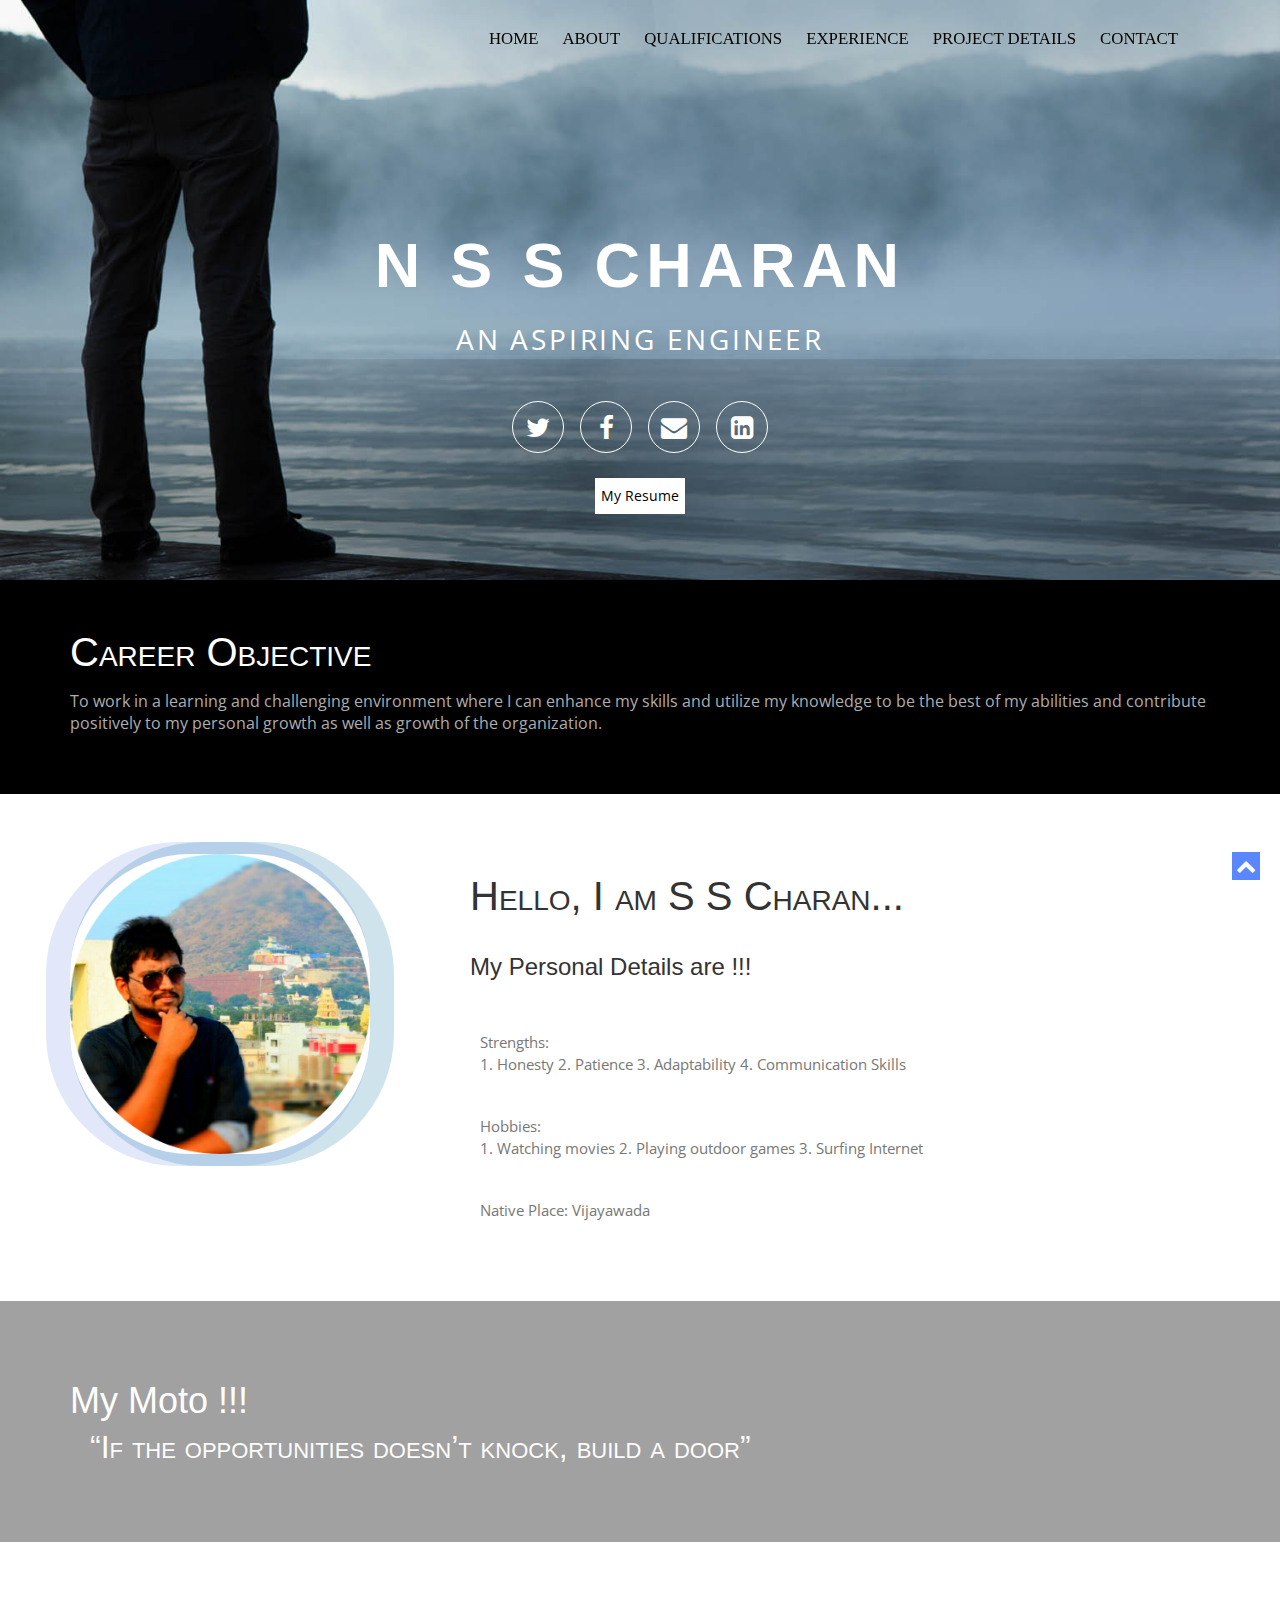
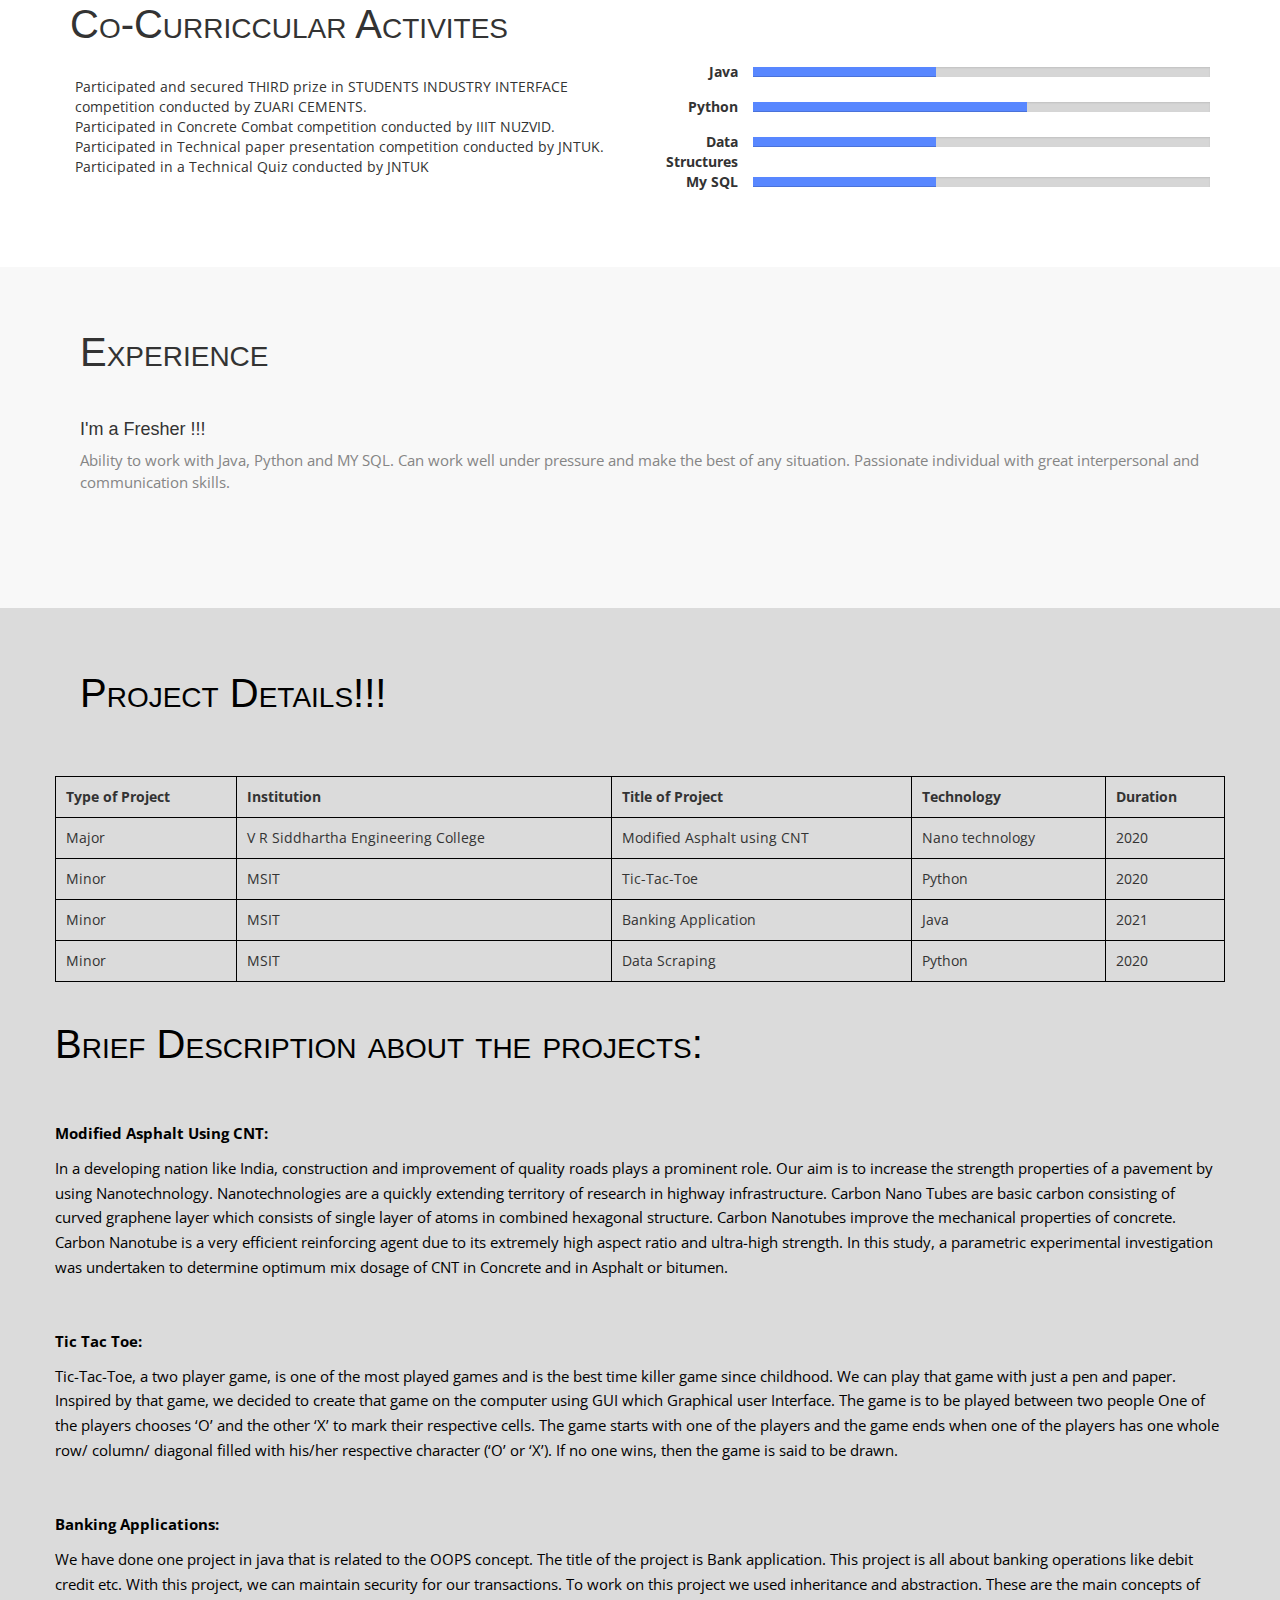
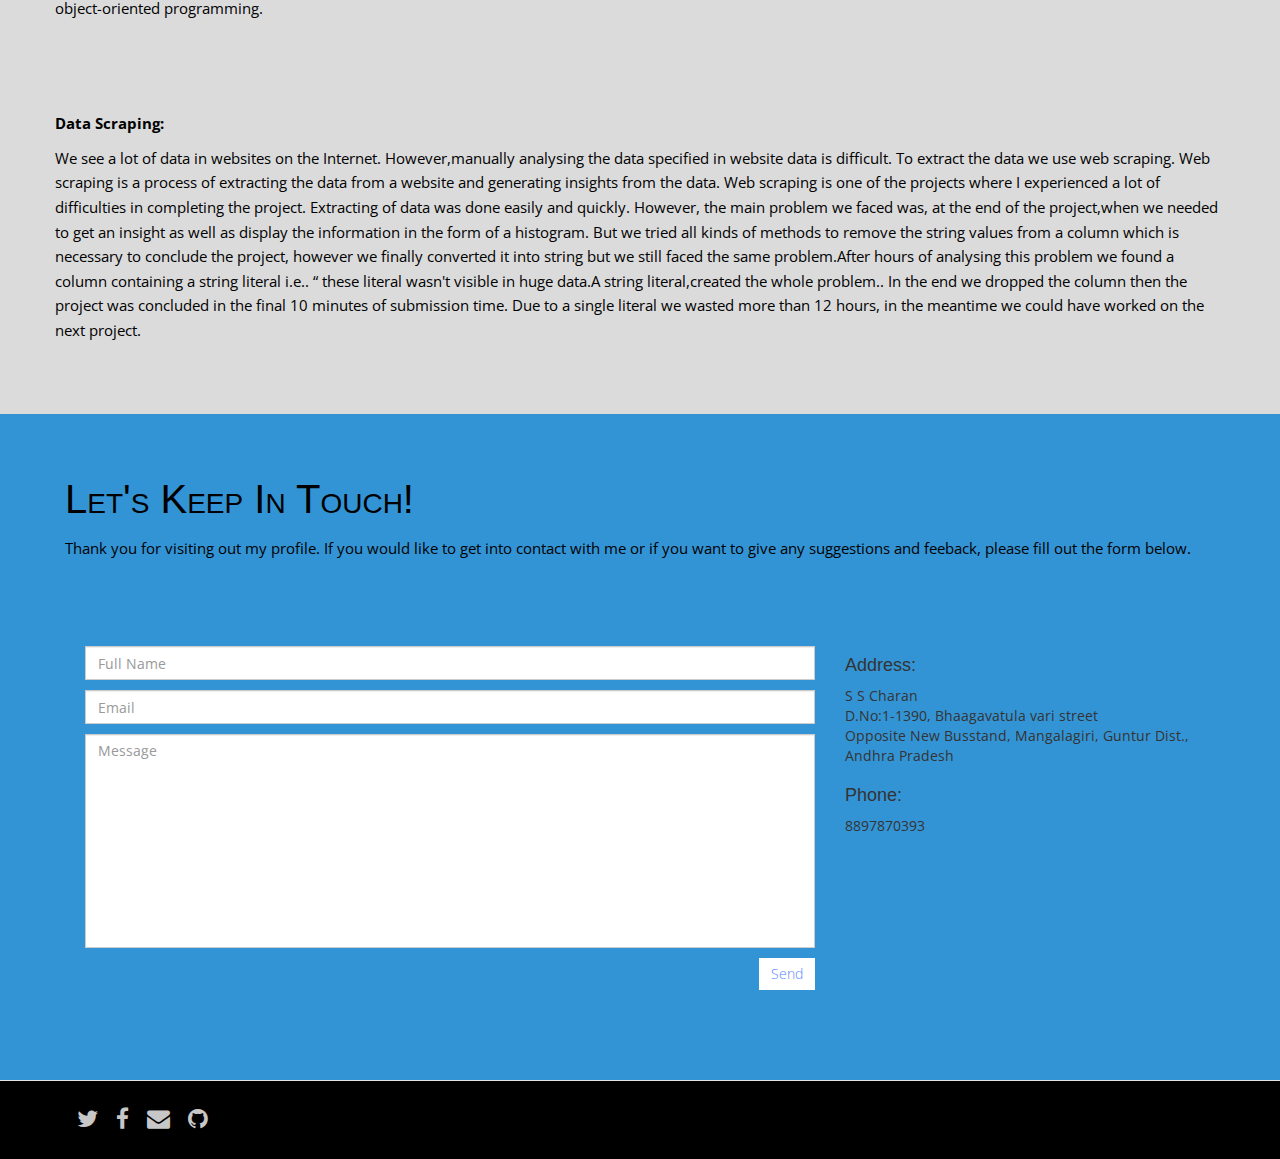
<file: Resume/index.html>
<!doctype html>

<html lang="en-gb" class="no-js">

<head>
<meta charset="utf-8">
<meta name="viewport" content="width=device-width, initial-scale=1, maximum-scale=1">

<title>Personal PortFolio </title>
<meta name="description" content="">
<meta name="author" content="WebThemez">
<link rel="stylesheet" href="css/bootstrap.min.css" />
<link rel="stylesheet" type="text/css" href="css/isotope.css" media="screen" />
<link rel="stylesheet" href="js/fancybox/jquery.fancybox.css" type="text/css" media="screen" />
<link rel="stylesheet" type="text/css" href="css/da-slider.css" />
<link rel="stylesheet" href="css/styles.css" />
<!-- Font Awesome -->
<link href="css/font-awesome.min.css" rel="stylesheet">
</head>

<body>
<header class="header">
  <div class="container">
    <nav class="navbar navbar-inverse" role="navigation">
      <div class="navbar-header">
        <button type="button" id="nav-toggle" class="navbar-toggle" data-toggle="collapse" data-target="#main-nav"> <span class="sr-only">Toggle navigation</span> <span class="icon-bar"></span> <span class="icon-bar"></span> <span class="icon-bar"></span> </button>
        </div>
      <!--/.navbar-header-->
      <div id="main-nav" class="collapse navbar-collapse">
        <ul class="nav navbar-nav" id="mainNav">
          <li><a href="#home" class="scroll-link">Home</a></li>
          <li><a href="#aboutUs" class="scroll-link">About </a></li>
          <li><a href="#skills" class="scroll-link">Qualifications</a></li>
          <li><a href="#experience" class="scroll-link">Experience</a></li>
          <li><a href="#portfolio" class="scroll-link">Project Details</a></li>
          <li><a href="#contactUs" class="scroll-link">Contact</a></li>
        </ul>
      </div>
      <!--/.navbar-collapse--> 
    </nav>
    <!--/.navbar--> 
  </div>
  <!--/.container--> 
</header>
<!--/.header-->
<div id="#top"></div>
<section id="home">
  <div class="banner-container"> <img src="images/banner-bg.jpg" alt="banner" />
    <div class="container banner-content"> 
            <div class="row">
                <header class="centered">
                    <h1> N S S Charan</h1>
                    <p>An Aspiring Engineer</p>
                </header>
                <div class="social-icons">
                        <a href="https://twitter.com/Saisricharan99?s=08"><i class="fa fa-twitter"></i></a>
                        <a href="https://www.facebook.com/home.php"><i class="fa fa-facebook"></i></a>
						 
                        <a href="https://mail.google.com/mail/u/0/#inbox"><i class="fa fa-envelope"></i></a>
                        <a href="https://www.linkedin.com/in/n-s-s-charan-chinthapalli-88260814a/"><i class="fa fa-linkedin-square"></i></a>
                       
                    
                </div>
                <a href="Charan Resume.pdfx" class="hireMe">My Resume</a>
            </div> 
  </div>
</section>
<section id="introText">
  <div class="container">
    <div>
      <h1>Career Objective</h1>
      <p>To work in a learning and challenging environment where I can enhance my skills and utilize my knowledge to be the best of my abilities and contribute positively to my personal growth as well as growth of the organization.
      </p>
    </div>
  </div>
</section>
<!--About-->
<section id="aboutUs">
  <div class="container">
    <div class="row"> 
      <!-- item -->
      <div class="col-md-4 tileBox"> <img src="images/photo-1.png" > </div>
      <div class="col-md-8 tileBox">
        <div class="txtHead">
          <h2>Hello, I am S S Charan...</h2>
          <h3> My Personal Details are !!!</h3>
        </div>
        
          <p>Strengths:
          <br>1. Honesty
          2. Patience
          3. Adaptability
          4. Communication Skills</br>
          </p>
          <p>Hobbies:
          <br>1. Watching movies
          2. Playing outdoor games
          3. Surfing Internet
          </br>
          </p>
        
          <p>Native Place: Vijayawada </p>
         
         
          
      </div>
      
      <!-- end: --> 
    </div>
  </div>
</section>
<!--Quote-->
<section id="quote" class="bg-parlex">
  <div class="parlex-back">
    <div class="container">
     <div class="row">
	<div class="col-md-12">  
  <h1>My Moto !!!</h1>    
  <h2>“If the opportunities doesn’t knock, build a door” </h2></div>
      </div>
    </div>
    <!--/.container--> 
  </div>
</section>

<!--Skills-->
<section id="skills" class="secPad white">
  <div class="container">
    
    
    <div class="row">
      <div class="col-sm-6">
        <h2>Co-Curriccular Activites</h2>
        <p class="mrgBtm20"><ul><li>Participated and secured THIRD prize in STUDENTS INDUSTRY INTERFACE competition conducted by ZUARI CEMENTS.</li>
        <li>Participated in Concrete Combat competition conducted by IIIT NUZVID.</li>
        <li>Participated in Technical paper presentation competition conducted by JNTUK.</li>
        <li>Participated in a Technical Quiz conducted by JNTUK</li>
</ul> </p>
        </div>
      <div class="col-sm-6"> <br/>
        <br/>
        <br/>
        <div class="row">
          <div class="col-md-2 skilltitle"><b>Java</b></div>
          <div class="col-md-10">
            <div class="progress">
              <div class="progress-bar" role="progressbar" aria-valuenow="40" aria-valuemin="0" aria-valuemax="100" style="width: 40%;"> <span class="sr-only">40% Complete</span> </div>
            </div>
          </div>
        </div>
        <div class="row">
          <div class="col-md-2 skilltitle"><b>Python</b></div>
          <div class="col-md-10">
            <div class="progress">
              <div class="progress-bar" role="progressbar" aria-valuenow="60" aria-valuemin="0" aria-valuemax="100" style="width: 60%;"> <span class="sr-only">60% Complete</span> </div>
            </div>
          </div>
        </div>
        <div class="row">
          <div class="col-md-2 skilltitle"><b>Data Structures</b></div>
          <div class="col-md-10">
            <div class="progress">
              <div class="progress-bar" role="progressbar" aria-valuenow="40" aria-valuemin="0" aria-valuemax="100" style="width: 40%;"> <span class="sr-only">40% Complete</span> </div>
            </div>
          </div>
        </div>
        <div class="row">
          <div class="col-md-2 skilltitle"><b>My SQL</b></div>
          <div class="col-md-10">
            <div class="progress">
              <div class="progress-bar" role="progressbar" aria-valuenow="40" aria-valuemin="0" aria-valuemax="100" style="width: 40%;"> <span class="sr-only">40% Complete</span> </div>
            </div>
          </div>
        </div>
      </div>
    </div>
  </div>
</section>

<!--Experience-->
<section id="experience" class="secPad">
<div class="container">
<div class="heading"> 
  <!-- Heading -->
  <h2>Experience</h2>
  <br/>
  <h4>I'm a Fresher !!!</h4>
  <p>Ability to work with Java, Python and MY SQL.
   Can work well under pressure and make the best of any situation.
   Passionate individual with great interpersonal and communication skills.</p>
</div>	 
</div>		
</section>


<section id="portfolio" class="page-section section appear clearfix secPad">
  <div class="container">
    <div class="heading"> 
      <!-- Heading -->
      <h2>Project Details!!!</h2>
       </div>
    
    <div class="row">
     
      <div class="col-md-12">
        <div class="row">
        
            
               
                    <table style="width:100%">
  <tr><table style="width: 100%">
  <tr>
    <th>Type of Project</th>
    <th>Institution</th>
    <th>Title of Project</th>
    <th>Technology</th>
    <th>Duration</th>
  
    <tr>
      <td>Major </td>
      <td>V R Siddhartha Engineering College</td>
      <td>Modified Asphalt using CNT</td>
      <td>Nano technology</td>
      <td>2020</td>

      <tr>
        <td>Minor</td>
        <td>MSIT</td>
        <td>Tic-Tac-Toe</td>
        <td>Python</td>
        <td>2020</td>
      </tr>
      <tr>
        <td>Minor</td>
        <td>MSIT</td>
        <td>Banking Application</td>
        <td>Java</td>
        <td>2021</td>
      </tr>
      <tr>
        <td>Minor</td>
        <td>MSIT</td>
        <td>Data Scraping</td>
        <td>Python</td>
        <td>2020</td>
        

      </tr>
      </th>
                         
  </table>
  <br></br>
  <h2>Brief Description about the projects:</h2>
  
  <br></br>
  <p><b>Modified Asphalt Using CNT:</b></p>
  <p>In a developing nation like India, construction and improvement of quality roads plays a  prominent role.
   Our aim is to increase the strength properties of a pavement by using  Nanotechnology. 
   Nanotechnologies are a quickly extending territory of research in highway infrastructure.
    Carbon Nano Tubes are basic carbon consisting of curved graphene  layer which consists of single layer of atoms in combined hexagonal structure. 
    Carbon  Nanotubes improve the mechanical properties of concrete. 
  Carbon Nanotube is a very  efficient reinforcing agent due to its extremely high aspect ratio and ultra-high strength. 
  In  this study, a parametric experimental investigation was undertaken to determine optimum  mix dosage of CNT in Concrete and in Asphalt or bitumen.</p>
<br></br>
<p><b>Tic Tac Toe:</b></p>
<p>Tic-Tac-Toe, a two player game, is one of the most played games and is the best time killer game since childhood. 
We can play that game with just a pen and paper. 
Inspired by that game, we decided to create that game on the computer using GUI which Graphical user Interface.
 The game is to be played between two people
One of the players chooses ‘O’ and the other ‘X’ to mark their respective cells.
The game starts with one of the players and the game ends when one of the players has one whole row/ column/ diagonal filled with his/her respective character (‘O’ or ‘X’).
If no one wins, then the game is said to be drawn.
</p>

<br></br>
<p><b>Banking Applications:</b></p>
<p>We have done one project in java that is related to the OOPS concept.
 The title of the project is Bank application. 
 This project is all about banking operations like debit credit etc.
  With this project, we can maintain security for our transactions.  
  To work on this project we used inheritance and abstraction. 
These are the main concepts of object-oriented programming.</p>

<br></br>
  <br></br>
   <p><b>Data Scraping:</b></p>
<p>We see a lot of data in websites on the Internet. However,manually analysing the data specified in website data is difficult.
To extract the data we use web scraping. Web scraping is a process of extracting the data from a website and generating insights from the data. 
Web scraping is one of the projects where I experienced a lot of difficulties in completing the project.
Extracting of data was done easily and quickly. However, the main problem we faced was, at the end of the project,when we needed to get an insight as well as display the information in the form of a histogram.
But we tried all kinds of methods to remove the string values from a column which is necessary to conclude the project, however we finally converted it into string but we still faced the same problem.After hours of analysing this problem we found a column containing a string literal i.e.. “ 
 these literal wasn't visible  in huge data.A string literal,created the whole problem.. In the end we dropped the column then the project was concluded in the final 10 minutes of submission time.
Due to a single literal we wasted more than 12 hours, in the meantime we could have worked on the next project.
</p>
                   
                </div>
              </div>
            </article>
           
</section>


<!--Contact -->
<section id="contactUs" class="page-section secPad">
  <div class="container">
    <div class="row">
      <div class="heading"> 
        <!-- Heading -->
        <h2>Let's Keep In Touch!</h2>
        <p>Thank you for visiting out my profile. If you would like to get into contact with me or if you want to give any suggestions and feeback, please fill out the form below.</p>
      </div>
    </div>
    <div class="row mrgn30">  
 						<div class="col-sm-12 col-md-8">
										<!--NOTE: Update your email Id in "contact_me.php" file in order to receive emails from your contact form-->
		<form name="sentMessage" id="contactForm"  novalidate> 
		<div class="control-group">
		<div class="controls">
		<input type="text" class="form-control" 
		placeholder="Full Name" id="name" required
		data-validation-required-message="Please enter your name" />
		<p class="help-block"></p>
		</div>
		</div> 	
		<div class="control-group">
		<div class="controls">
		<input type="email" class="form-control" placeholder="Email" 
		id="email" required
		data-validation-required-message="Please enter your email" />
		</div>
		</div> 	

		<div class="control-group">
		<div class="controls">
		<textarea rows="10" cols="100" class="form-control" 
		placeholder="Message" id="message" required
		data-validation-required-message="Please enter your message" minlength="5" 
		data-validation-minlength-message="Min 5 characters" 
		maxlength="999" style="resize:none"></textarea>
		</div>
		</div> 		 
		<div id="success"> </div> <!-- For success/fail messages -->
		<button type="submit" class="btn btn-primary pull-right">Send</button><br />
		</form></div>  
      <div class="col-sm-4">
        <h4>Address:</h4>
        <address>
        S S Charan<br>
        D.No:1-1390, Bhaagavatula vari street<br>
        Opposite New Busstand, Mangalagiri, Guntur Dist., Andhra Pradesh<br>
        </address>
        <h4>Phone:</h4>
        <address>
        8897870393<br>
        </address>
      </div>
    </div>
  </div>
  <!--/.container--> 
</section>

<!--/.page-section-->
<footer class="copyright">
  <div class="container">
    <div class="row">
      <div class="col-md-6">
        <div class="social pull-left"> <a href="https://twitter.com/Saisricharan99?s=08"><i class="fa fa-twitter"></i></a> <a href="https://www.facebook.com/saicharanrockstar/"><i class="fa fa-facebook"></i></a> <a href="https://mail.google.com/mail/u/0/#inbox"><i class="fa fa-envelope"></i></a>    <a href="https://github.com/SSCharan-99"><i class="fa fa-github"></i></a> </div>
      </div>
 </div>
    <!-- / .row --> 
  </div>
</footer>
<a href="#top" class="topHome"><i class="fa fa-chevron-up fa-2x"></i></a> 

<!--[if lte IE 8]><script src="//ajax.googleapis.com/ajax/libs/jquery/1.11.0/jquery.min.js"></script><![endif]--> 
<script src="js/modernizr-latest.js"></script> 
<script src="js/jquery-1.8.2.min.js" type="text/javascript"></script> 
<script src="js/bootstrap.min.js" type="text/javascript"></script> 
<script src="js/jquery.isotope.min.js" type="text/javascript"></script> 
<script src="js/fancybox/jquery.fancybox.pack.js" type="text/javascript"></script> 
<script src="js/jquery.nav.js" type="text/javascript"></script> 
<script src="js/jquery.cslider.js" type="text/javascript"></script> 
<script src="js/jquery.diagram.js"></script> 
 <script src="contact/jqBootstrapValidation.js"></script>
 <script src="contact/contact_me.js"></script>
<script src="js/custom.js" type="text/javascript"></script> 
<script src="js/owl-carousel/owl.carousel.js"></script>
</body>
</html>
</file>
<file: Resume/css/isotope.css>
/* Start: Recommended Isotope styles */

/**** Isotope Filtering ****/

.isotope-item {
  z-index: 2;
}

.isotope-hidden.isotope-item {
  pointer-events: none;
  z-index: 1;
}

/**** Isotope CSS3 transitions ****/

.isotope,
.isotope .isotope-item {
  -webkit-transition-duration: 0.8s;
     -moz-transition-duration: 0.8s;
      -ms-transition-duration: 0.8s;
       -o-transition-duration: 0.8s;
          transition-duration: 0.8s;
}

.isotope {
  -webkit-transition-property: height, width;
     -moz-transition-property: height, width;
      -ms-transition-property: height, width;
       -o-transition-property: height, width;
          transition-property: height, width;
}

.isotope .isotope-item {
  -webkit-transition-property: -webkit-transform, opacity;
     -moz-transition-property:    -moz-transform, opacity;
      -ms-transition-property:     -ms-transform, opacity;
       -o-transition-property:         top, left, opacity;
          transition-property:         transform, opacity;
}

/**** disabling Isotope CSS3 transitions ****/

.isotope.no-transition,
.isotope.no-transition .isotope-item,
.isotope .isotope-item.no-transition {
  -webkit-transition-duration: 0s;
     -moz-transition-duration: 0s;
      -ms-transition-duration: 0s;
       -o-transition-duration: 0s;
          transition-duration: 0s;
}

/* End: Recommended Isotope styles */



/* disable CSS transitions for containers with infinite scrolling*/
.isotope.infinite-scrolling {
  -webkit-transition: none;
     -moz-transition: none;
      -ms-transition: none;
       -o-transition: none;
          transition: none;
}



/**** Isotope styles ****/

/* required for containers to inherit vertical size from window */
/*html,
body {
  height: 100%;
}*/

#container {
  border: 1px solid #666;
  padding: 5px;
  margin-bottom: 20px;
}

.element {
  width: 110px;
  height: 110px;
  margin: 5px;
  float: left;
  overflow: hidden;
  position: relative;
  background: #888;
  color: #222;
  -webkit-border-top-right-radius: 1.2em;
      -moz-border-radius-topright: 1.2em;
          border-top-right-radius: 1.2em;
}

.element.alkali          { background: #F00; background: hsl(   0, 100%, 50%); }
.element.alkaline-earth  { background: #F80; background: hsl(  36, 100%, 50%); }
.element.lanthanoid      { background: #FF0; background: hsl(  72, 100%, 50%); }
.element.actinoid        { background: #0F0; background: hsl( 108, 100%, 50%); }
.element.transition      { background: #0F8; background: hsl( 144, 100%, 50%); }
.element.post-transition { background: #0FF; background: hsl( 180, 100%, 50%); }
.element.metalloid       { background: #08F; background: hsl( 216, 100%, 50%); }
.element.other.nonmetal  { background: #00F; background: hsl( 252, 100%, 50%); }
.element.halogen         { background: #F0F; background: hsl( 288, 100%, 50%); }
.element.noble-gas       { background: #F08; background: hsl( 324, 100%, 50%); }


.element * {
  position: absolute;
  margin: 0;
}

.element .symbol {
  left: 0.2em;
  top: 0.4em;
  font-size: 3.8em;
  line-height: 1.0em;
  color: #FFF;
}
.element.large .symbol {
  font-size: 4.5em;
}

.element.fake .symbol {
  color: #000;
}

.element .name {
  left: 0.5em;
  bottom: 1.6em;
  font-size: 1.05em;
}

.element .weight {
  font-size: 0.9em;
  left: 0.5em;
  bottom: 0.5em;
}

.element .number {
  font-size: 1.25em;
  font-weight: bold;
  color: hsla(0,0%,0%,.5);
  right: 0.5em;
  top: 0.5em;
}

.variable-sizes .element.width2 { width: 230px; }

.variable-sizes .element.height2 { height: 230px; }

.variable-sizes .element.width2.height2 {
  font-size: 2.0em;
}

.element.large,
.variable-sizes .element.large,
.variable-sizes .element.large.width2.height2 {
  font-size: 3.0em;
  width: 350px;
  height: 350px;
  z-index: 100;
}

.clickable .element:hover {
  cursor: pointer;
}

.clickable .element:hover h3 {
  text-shadow:
    0 0 10px white,
    0 0 10px white
  ;
}

.clickable .element:hover h2 {
  color: white;
}
</file>
<file: Resume/css/da-slider.css>
.da-slider{
	width: 100%;
	min-width: 520px;
	height: 500px;
	position: relative;
	margin: 4% auto;
	overflow: hidden;
	/*background: transparent url(../images/waves.gif) repeat 0% 0%;
	border-top: 8px solid #efc34a;
	border-bottom: 8px solid #efc34a;
	box-shadow: 0px 1px 1px rgba(0,0,0,0.2), 0px -2px 1px #fff;*/ 
	-webkit-transition: background-position 1s ease-out 0.3s;
	-moz-transition: background-position 1s ease-out 0.3s;
	-o-transition: background-position 1s ease-out 0.3s;
	-ms-transition: background-position 1s ease-out 0.3s;
	transition: background-position 1s ease-out 0.3s;
}
.da-slide{
	position: absolute;
	width: 100%;
	height: 100%;
	top: 0px;
	left: 0px; 
	text-align: left;
}
.da-slide-current{
	z-index: 1000;
}
.da-slider-fb .da-slide{
	left: 100%;
}
.da-slider-fb  .da-slide.da-slide-current{
	left: 0px;
}
.da-slide h2,
.da-slide p,
.da-slide .da-link,
.da-slide .da-img{
	position: absolute;
	opacity: 0;
	left: 110%;
}
.da-slider-fb .da-slide h2,
.da-slider-fb .da-slide p,
.da-slider-fb .da-slide .da-link{
	left: 10%;
	opacity: 1;
}
.da-slider-fb .da-slide .da-img{
	left: 60%;
	opacity: 1;
}
.da-slide h2{
	color: #fff;
	font-size: 66px;
	width: 50%;
	top: 60px;
	white-space: nowrap;
	z-index: 10;
	text-shadow: 1px 1px 1px rgba(0,0,0,0.1); 
	font-weight: 700;
}
.da-slide p{
	width: 45%;
	top: 155px;
	color: #916c05;
	font-size: 18px;
	line-height: 26px;
	height: 80px;
	overflow: hidden;
	font-style: italic;
	font-weight: 400;
	font-style: italic;
}
.da-slide .da-img{
	text-align: center;
	width: 30%;
	top: 70px;
	height: 256px;
	line-height: 320px;
	left: 110%; /*60%*/
}
.da-slide .da-link{
	top: 270px; /*depends on p height*/
	color: #fff;
	text-shadow: 1px 1px 1px rgba(0,0,0,0.2);
	border: 3px solid rgba(255,255,255,0.8);
	padding: 2px 20px 0px;
	font-size: 16px;
	line-height: 30px;
	width: auto;
	text-align: center;
	background: rgba(255,255,255,0.2);
}
.da-slide .da-link:hover{
	background: rgba(255,255,255,0.3);
}
.da-dots{
	width: 100%;
	position: absolute;
	text-align: center;
	left: 0px;
	bottom: 20px;
	z-index: 2000;
	-moz-user-select: none;
	-webkit-user-select: none;
}
.da-dots span{
	display: inline-block;
	position: relative;
	width: 12px;
	height: 12px;
	border-radius: 50%;
	background: #fb6c00;
	margin: 3px;
	cursor: pointer;
	box-shadow: 
		1px 1px 1px rgba(0,0,0,0.1) inset, 
		1px 1px 1px rgba(255,255,255,0.1);
}
.da-dots span.da-dots-current:after{
	content: '';
	width: 8px;
	height: 8px;
	position: absolute;
	top: 2px;
	left: 2px;
	border-radius: 50%;
	background: rgb(255,255,255);
	background: -moz-linear-gradient(top, rgba(255,255,255,1) 0%, rgba(246,246,246,1) 47%, rgba(237,237,237,1) 100%);
	background: -webkit-gradient(linear, left top, left bottom, color-stop(0%,rgba(255,255,255,1)), color-stop(47%,rgba(246,246,246,1)), color-stop(100%,rgba(237,237,237,1)));
	background: -webkit-linear-gradient(top, rgba(255,255,255,1) 0%,rgba(246,246,246,1) 47%,rgba(237,237,237,1) 100%);
	background: -o-linear-gradient(top, rgba(255,255,255,1) 0%,rgba(246,246,246,1) 47%,rgba(237,237,237,1) 100%);
	background: -ms-linear-gradient(top, rgba(255,255,255,1) 0%,rgba(246,246,246,1) 47%,rgba(237,237,237,1) 100%);
	background: linear-gradient(top, rgba(255,255,255,1) 0%,rgba(246,246,246,1) 47%,rgba(237,237,237,1) 100%);
	filter: progid:DXImageTransform.Microsoft.gradient( startColorstr='#ffffff', endColorstr='#ededed',GradientType=0 );
}
.da-arrows{
	-moz-user-select: none;
	-webkit-user-select: none;
}
.da-arrows span{
	position: absolute;
	top: 50%;
	height: 30px;
	width: 30px;
	border-radius: 50%;
	background:rgba(255, 255, 255, 0.29);    
	cursor: pointer;
	z-index: 2000;
	opacity: 0;
	box-shadow: 
		1px 1px 1px rgba(0,0,0,0.1) inset, 
		1px 1px 1px rgba(255,255,255,0.1);
	-webkit-transition: opacity 0.4s ease-in-out-out 0.2s;
	-moz-transition: opacity 0.4s ease-in-out-out 0.2s;
	-o-transition: opacity 0.4s ease-in-out-out 0.2s;
	-ms-transition: opacity 0.4s ease-in-out-out 0.2s;
	transition: opacity 0.4s ease-in-out-out 0.2s;
}
.da-slider:hover .da-arrows span{
	opacity: 1;
}
.da-arrows span:after{
	content: '';
	position: absolute;
	width: 20px;
	height: 20px;
	top: 5px;
	left: 5px;
	background: transparent url(../images/arrows.png) no-repeat top left;
	border-radius: 50%;
	box-shadow: 1px 1px 2px rgba(0,0,0,0.1);
}
.da-arrows span:hover:after{
	box-shadow: 1px 1px 4px rgba(0,0,0,0.3);
}
.da-arrows span:active:after{
	box-shadow: 1px 1px 1px rgba(255,255,255,0.1);
}
.da-arrows span.da-arrows-next:after{
	background-position: top right;
}
.da-arrows span.da-arrows-prev{
	left: 15px;
}
.da-arrows span.da-arrows-next{
	right: 15px;
}

.da-slide-current h2,
.da-slide-current p,
.da-slide-current .da-link{
	left: 10%;
	opacity: 1;
}
.da-slide-current .da-img{
	left: 60%;
	opacity: 1;
}
/* Animation classes and animations */

/* Slide in from the right*/
.da-slide-fromright h2{
	-webkit-animation: fromRightAnim1 0.6s ease-in-out 0.8s both;
	-moz-animation: fromRightAnim1 0.6s ease-in-out 0.8s both;
	-o-animation: fromRightAnim1 0.6s ease-in-out 0.8s both;
	-ms-animation: fromRightAnim1 0.6s ease-in-out 0.8s both;
	animation: fromRightAnim1 0.6s ease-in-out 0.8s both;
}
.da-slide-fromright p{
	-webkit-animation: fromRightAnim2 0.6s ease-in-out 0.8s both;
	-moz-animation: fromRightAnim2 0.6s ease-in-out 0.8s both;
	-o-animation: fromRightAnim2 0.6s ease-in-out 0.8s both;
	-ms-animation: fromRightAnim2 0.6s ease-in-out 0.8s both;
	animation: fromRightAnim2 0.6s ease-in-out 0.8s both;
}
.da-slide-fromright .da-link{
	-webkit-animation: fromRightAnim3 0.4s ease-in-out 1.2s both;
	-moz-animation: fromRightAnim3 0.4s ease-in-out 1.2s both;
	-o-animation: fromRightAnim3 0.4s ease-in-out 1.2s both;
	-ms-animation: fromRightAnim3 0.4s ease-in-out 1.2s both;
	animation: fromRightAnim3 0.4s ease-in-out 1.2s both;
}
.da-slide-fromright .da-img{
	-webkit-animation: fromRightAnim4 0.6s ease-in-out 0.8s both;
	-moz-animation: fromRightAnim4 0.6s ease-in-out 0.8s both;
	-o-animation: fromRightAnim4 0.6s ease-in-out 0.8s both;
	-ms-animation: fromRightAnim4 0.6s ease-in-out 0.8s both;
	animation: fromRightAnim4 0.6s ease-in-out 0.8s both;
}
@-webkit-keyframes fromRightAnim1{
	0%{ left: 110%; opacity: 0; }
	100%{ left: 10%; opacity: 1; }
}
@-webkit-keyframes fromRightAnim2{
	0%{ left: 110%; opacity: 0; }
	100%{ left: 10%; opacity: 1; }
}
@-webkit-keyframes fromRightAnim3{
	0%{ left: 110%; opacity: 0; }
	1%{ left: 10%; opacity: 0; }
	100%{ left: 10%; opacity: 1; }
}
@-webkit-keyframes fromRightAnim4{
	0%{ left: 110%; opacity: 0; }
	100%{ left: 60%; opacity: 1; }
}

@-moz-keyframes fromRightAnim1{
	0%{ left: 110%; opacity: 0; }
	100%{ left: 10%; opacity: 1; }
}
@-moz-keyframes fromRightAnim2{
	0%{ left: 110%; opacity: 0; }
	100%{ left: 10%; opacity: 1; }
}
@-moz-keyframes fromRightAnim3{
	0%{ left: 110%; opacity: 0; }
	1%{ left: 10%; opacity: 0; }
	100%{ left: 10%; opacity: 1; }
}
@-moz-keyframes fromRightAnim4{
	0%{ left: 110%; opacity: 0; }
	100%{ left: 60%; opacity: 1; }
}

@-o-keyframes fromRightAnim1{
	0%{ left: 110%; opacity: 0; }
	100%{ left: 10%; opacity: 1; }
}
@-o-keyframes fromRightAnim2{
	0%{ left: 110%; opacity: 0; }
	100%{ left: 10%; opacity: 1; }
}
@-o-keyframes fromRightAnim3{
	0%{ left: 110%; opacity: 0; }
	1%{ left: 10%; opacity: 0; }
	100%{ left: 10%; opacity: 1; }
}
@-o-keyframes fromRightAnim4{
	0%{ left: 110%; opacity: 0; }
	100%{ left: 60%; opacity: 1; }
}

@-ms-keyframes fromRightAnim1{
	0%{ left: 110%; opacity: 0; }
	100%{ left: 10%; opacity: 1; }
}
@-ms-keyframes fromRightAnim2{
	0%{ left: 110%; opacity: 0; }
	100%{ left: 10%; opacity: 1; }
}
@-ms-keyframes fromRightAnim3{
	0%{ left: 110%; opacity: 0; }
	1%{ left: 10%; opacity: 0; }
	100%{ left: 10%; opacity: 1; }
}
@-ms-keyframes fromRightAnim4{
	0%{ left: 110%; opacity: 0; }
	100%{ left: 60%; opacity: 1; }
}

@keyframes fromRightAnim1{
	0%{ left: 110%; opacity: 0; }
	100%{ left: 10%; opacity: 1; }
}
@keyframes fromRightAnim2{
	0%{ left: 110%; opacity: 0; }
	100%{ left: 10%; opacity: 1; }
}
@keyframes fromRightAnim3{
	0%{ left: 110%; opacity: 0; }
	1%{ left: 10%; opacity: 0; }
	100%{ left: 10%; opacity: 1; }
}
@keyframes fromRightAnim4{
	0%{ left: 110%; opacity: 0; }
	100%{ left: 60%; opacity: 1; }
}
/* Slide in from the left*/
.da-slide-fromleft h2{
	-webkit-animation: fromLeftAnim1 0.6s ease-in-out 0.6s both;
	-moz-animation: fromLeftAnim1 0.6s ease-in-out 0.6s both;
	-o-animation: fromLeftAnim1 0.6s ease-in-out 0.6s both;
	-ms-animation: fromLeftAnim1 0.6s ease-in-out 0.6s both;
	animation: fromLeftAnim1 0.6s ease-in-out 0.6s both;
}
.da-slide-fromleft p{
	-webkit-animation: fromLeftAnim2 0.6s ease-in-out 0.6s both;
	-moz-animation: fromLeftAnim2 0.6s ease-in-out 0.6s both;
	-o-animation: fromLeftAnim2 0.6s ease-in-out 0.6s both;
	-ms-animation: fromLeftAnim2 0.6s ease-in-out 0.6s both;
	animation: fromLeftAnim2 0.6s ease-in-out 0.6s both;
}
.da-slide-fromleft .da-link{
	-webkit-animation: fromLeftAnim3 0.4s ease-in-out 1.2s both;
	-moz-animation: fromLeftAnim3 0.4s ease-in-out 1.2s both;
	-o-animation: fromLeftAnim3 0.4s ease-in-out 1.2s both;
	-ms-animation: fromLeftAnim3 0.4s ease-in-out 1.2s both;
	animation: fromLeftAnim3 0.4s ease-in-out 1.2s both;
}
.da-slide-fromleft .da-img{
	-webkit-animation: fromLeftAnim4 0.6s ease-in-out 0.6s both;
	-moz-animation: fromLeftAnim4 0.6s ease-in-out 0.6s both;
	-o-animation: fromLeftAnim4 0.6s ease-in-out 0.6s both;
	-ms-animation: fromLeftAnim4 0.6s ease-in-out 0.6s both;
	animation: fromLeftAnim4 0.6s ease-in-out 0.6s both;
}
@-webkit-keyframes fromLeftAnim1{
	0%{ left: -110%; opacity: 0; }
	100%{ left: 10%; opacity: 1; }
}
@-webkit-keyframes fromLeftAnim2{
	0%{ left: -110%; opacity: 0; }
	100%{ left: 10%; opacity: 1; }
}
@-webkit-keyframes fromLeftAnim3{
	0%{ left: -110%; opacity: 0; }
	1%{ left: 10%; opacity: 0; }
	100%{ left: 10%; opacity: 1; }
}
@-webkit-keyframes fromLeftAnim4{
	0%{ left: -110%; opacity: 0; }
	100%{ left: 60%; opacity: 1; }
}

@-moz-keyframes fromLeftAnim1{
	0%{ left: -110%; opacity: 0; }
	100%{ left: 10%; opacity: 1; }
}
@-moz-keyframes fromLeftAnim2{
	0%{ left: -110%; opacity: 0; }
	100%{ left: 10%; opacity: 1; }
}
@-moz-keyframes fromLeftAnim3{
	0%{ left: -110%; opacity: 0; }
	1%{ left: 10%; opacity: 0; }
	100%{ left: 10%; opacity: 1; }
}
@-moz-keyframes fromLeftAnim4{
	0%{ left: -110%; opacity: 0; }
	100%{ left: 60%; opacity: 1; }
}

@-o-keyframes fromLeftAnim1{
	0%{ left: -110%; opacity: 0; }
	100%{ left: 10%; opacity: 1; }
}
@-o-keyframes fromLeftAnim2{
	0%{ left: -110%; opacity: 0; }
	100%{ left: 10%; opacity: 1; }
}
@-o-keyframes fromLeftAnim3{
	0%{ left: -110%; opacity: 0; }
	1%{ left: 10%; opacity: 0; }
	100%{ left: 10%; opacity: 1; }
}
@-o-keyframes fromLeftAnim4{
	0%{ left: -110%; opacity: 0; }
	100%{ left: 60%; opacity: 1; }
}

@-ms-keyframes fromLeftAnim1{
	0%{ left: -110%; opacity: 0; }
	100%{ left: 10%; opacity: 1; }
}
@-ms-keyframes fromLeftAnim2{
	0%{ left: -110%; opacity: 0; }
	100%{ left: 10%; opacity: 1; }
}
@-ms-keyframes fromLeftAnim3{
	0%{ left: -110%; opacity: 0; }
	1%{ left: 10%; opacity: 0; }
	100%{ left: 10%; opacity: 1; }
}
@-ms-keyframes fromLeftAnim4{
	0%{ left: -110%; opacity: 0; }
	100%{ left: 60%; opacity: 1; }
}

@keyframes fromLeftAnim1{
	0%{ left: -110%; opacity: 0; }
	100%{ left: 10%; opacity: 1; }
}
@keyframes fromLeftAnim2{
	0%{ left: -110%; opacity: 0; }
	100%{ left: 10%; opacity: 1; }
}
@keyframes fromLeftAnim3{
	0%{ left: -110%; opacity: 0; }
	1%{ left: 10%; opacity: 0; }
	100%{ left: 10%; opacity: 1; }
}
@keyframes fromLeftAnim4{
	0%{ left: -110%; opacity: 0; }
	100%{ left: 60%; opacity: 1; }
}
/* Slide out to the right */
.da-slide-toright h2{
	-webkit-animation: toRightAnim1 0.6s ease-in-out 0.6s both;
	-moz-animation: toRightAnim1 0.6s ease-in-out 0.6s both;
	-o-animation: toRightAnim1 0.6s ease-in-out 0.6s both;
	-ms-animation: toRightAnim1 0.6s ease-in-out 0.6s both;
	animation: toRightAnim1 0.6s ease-in-out 0.6s both;
}
.da-slide-toright p{
	-webkit-animation: toRightAnim2 0.6s ease-in-out 0.3s both;
	-moz-animation: toRightAnim2 0.6s ease-in-out 0.3s both;
	-o-animation: toRightAnim2 0.6s ease-in-out 0.3s both;
	-ms-animation: toRightAnim2 0.6s ease-in-out 0.3s both;
	animation: toRightAnim2 0.6s ease-in-out 0.3s both;
}
.da-slide-toright .da-link{
	-webkit-animation: toRightAnim3 0.4s ease-in-out both;
	-moz-animation: toRightAnim3 0.4s ease-in-out both;
	-o-animation: toRightAnim3 0.4s ease-in-out both;
	-ms-animation: toRightAnim3 0.4s ease-in-out both;
	animation: toRightAnim3 0.4s ease-in-out both;
}
.da-slide-toright .da-img{
	-webkit-animation: toRightAnim4 0.6s ease-in-out both;
	-moz-animation: toRightAnim4 0.6s ease-in-out both;
	-o-animation: toRightAnim4 0.6s ease-in-out both;
	-ms-animation: toRightAnim4 0.6s ease-in-out both;
	animation: toRightAnim4 0.6s ease-in-out both;
}
@-webkit-keyframes toRightAnim1{
	0%{ left: 10%;  opacity: 1; }
	100%{ left: 100%; opacity: 0; }
}
@-webkit-keyframes toRightAnim2{
	0%{ left: 10%;  opacity: 1; }
	100%{ left: 100%; opacity: 0; }
}
@-webkit-keyframes toRightAnim3{
	0%{ left: 10%;  opacity: 1; }
	99%{ left: 10%; opacity: 0; }
	100%{ left: 100%; opacity: 0; }
}
@-webkit-keyframes toRightAnim4{
	0%{ left: 60%;  opacity: 1; }
	30%{ left: 55%;  opacity: 1; }
	100%{ left: 100%; opacity: 0; }
}

@-moz-keyframes toRightAnim1{
	0%{ left: 10%;  opacity: 1; }
	100%{ left: 100%; opacity: 0; }
}
@-moz-keyframes toRightAnim2{
	0%{ left: 10%;  opacity: 1; }
	100%{ left: 100%; opacity: 0; }
}
@-moz-keyframes toRightAnim3{
	0%{ left: 10%;  opacity: 1; }
	99%{ left: 10%; opacity: 0; }
	100%{ left: 100%; opacity: 0; }
}
@-moz-keyframes toRightAnim4{
	0%{ left: 60%;  opacity: 1; }
	30%{ left: 55%;  opacity: 1; }
	100%{ left: 100%; opacity: 0; }
}

@-o-keyframes toRightAnim1{
	0%{ left: 10%;  opacity: 1; }
	100%{ left: 100%; opacity: 0; }
}
@-o-keyframes toRightAnim2{
	0%{ left: 10%;  opacity: 1; }
	100%{ left: 100%; opacity: 0; }
}
@-o-keyframes toRightAnim3{
	0%{ left: 10%;  opacity: 1; }
	99%{ left: 10%; opacity: 0; }
	100%{ left: 100%; opacity: 0; }
}
@-o-keyframes toRightAnim4{
	0%{ left: 60%;  opacity: 1; }
	30%{ left: 55%;  opacity: 1; }
	100%{ left: 100%; opacity: 0; }
}

@-ms-keyframes toRightAnim1{
	0%{ left: 10%;  opacity: 1; }
	100%{ left: 100%; opacity: 0; }
}
@-ms-keyframes toRightAnim2{
	0%{ left: 10%;  opacity: 1; }
	100%{ left: 100%; opacity: 0; }
}
@-ms-keyframes toRightAnim3{
	0%{ left: 10%;  opacity: 1; }
	99%{ left: 10%; opacity: 0; }
	100%{ left: 100%; opacity: 0; }
}
@-ms-keyframes toRightAnim4{
	0%{ left: 60%;  opacity: 1; }
	30%{ left: 55%;  opacity: 1; }
	100%{ left: 100%; opacity: 0; }
}

@keyframes toRightAnim1{
	0%{ left: 10%;  opacity: 1; }
	100%{ left: 100%; opacity: 0; }
}
@keyframes toRightAnim2{
	0%{ left: 10%;  opacity: 1; }
	100%{ left: 100%; opacity: 0; }
}
@keyframes toRightAnim3{
	0%{ left: 10%;  opacity: 1; }
	99%{ left: 10%; opacity: 0; }
	100%{ left: 100%; opacity: 0; }
}
@keyframes toRightAnim4{
	0%{ left: 60%;  opacity: 1; }
	30%{ left: 55%;  opacity: 1; }
	100%{ left: 100%; opacity: 0; }
}
/* Slide out to the left*/
.da-slide-toleft h2{
	-webkit-animation: toLeftAnim1 0.6s ease-in-out both;
	-moz-animation: toLeftAnim1 0.6s ease-in-out both;
	-o-animation: toLeftAnim1 0.6s ease-in-out both;
	-ms-animation: toLeftAnim1 0.6s ease-in-out both;
	animation: toLeftAnim1 0.6s ease-in-out both;
}
.da-slide-toleft p{
	-webkit-animation: toLeftAnim2 0.6s ease-in-out 0.3s both;
	-moz-animation: toLeftAnim2 0.6s ease-in-out 0.3s both;
	-o-animation: toLeftAnim2 0.6s ease-in-out 0.3s both;
	-ms-animation: toLeftAnim2 0.6s ease-in-out 0.3s both;
	animation: toLeftAnim2 0.6s ease-in-out 0.3s both;
}
.da-slide-toleft .da-link{
	-webkit-animation: toLeftAnim3 0.6s ease-in-out 0.6s both;
	-moz-animation: toLeftAnim3 0.6s ease-in-out 0.6s both;
	-o-animation: toLeftAnim3 0.6s ease-in-out 0.6s both;
	-ms-animation: toLeftAnim3 0.6s ease-in-out 0.6s both;
	animation: toLeftAnim3 0.6s ease-in-out 0.6s both;
}
.da-slide-toleft .da-img{
	-webkit-animation: toLeftAnim4 0.6s ease-in-out 0.5s both;
	-moz-animation: toLeftAnim4 0.6s ease-in-out 0.5s both;
	-o-animation: toLeftAnim4 0.6s ease-in-out 0.5s both;
	-ms-animation: toLeftAnim4 0.6s ease-in-out 0.5s both;
	animation: toLeftAnim4 0.6s ease-in-out 0.5s both;
}
@-webkit-keyframes toLeftAnim1{
	0%{ left: 10%;  opacity: 1; }
	30%{ left: 15%;  opacity: 1; }
	100%{ left: -50%; opacity: 0; }
}
@-webkit-keyframes toLeftAnim2{
	0%{ left: 10%;  opacity: 1; }
	30%{ left: 15%;  opacity: 1; }
	100%{ left: -50%; opacity: 0; }
}
@-webkit-keyframes toLeftAnim3{
	0%{ left: 10%;  opacity: 1; }
	100%{ left: -50%; opacity: 0; }
}
@-webkit-keyframes toLeftAnim4{
	0%{ left: 60%;  opacity: 1; }
	70%{ left: 30%;  opacity: 0; }
	100%{ left: -50%; opacity: 0; }
}

@-moz-keyframes toLeftAnim1{
	0%{ left: 10%;  opacity: 1; }
	30%{ left: 15%;  opacity: 1; }
	100%{ left: -50%; opacity: 0; }
}
@-moz-keyframes toLeftAnim2{
	0%{ left: 10%;  opacity: 1; }
	30%{ left: 15%;  opacity: 1; }
	100%{ left: -50%; opacity: 0; }
}
@-moz-keyframes toLeftAnim3{
	0%{ left: 10%;  opacity: 1; }
	100%{ left: -50%; opacity: 0; }
}
@-moz-keyframes toLeftAnim4{
	0%{ left: 60%;  opacity: 1; }
	70%{ left: 30%;  opacity: 0; }
	100%{ left: -50%; opacity: 0; }
}

@-o-keyframes toLeftAnim1{
	0%{ left: 10%;  opacity: 1; }
	30%{ left: 15%;  opacity: 1; }
	100%{ left: -50%; opacity: 0; }
}
@-o-keyframes toLeftAnim2{
	0%{ left: 10%;  opacity: 1; }
	30%{ left: 15%;  opacity: 1; }
	100%{ left: -50%; opacity: 0; }
}
@-o-keyframes toLeftAnim3{
	0%{ left: 10%;  opacity: 1; }
	100%{ left: -50%; opacity: 0; }
}
@-o-keyframes toLeftAnim4{
	0%{ left: 60%;  opacity: 1; }
	70%{ left: 30%;  opacity: 0; }
	100%{ left: -50%; opacity: 0; }
}

@-ms-keyframes toLeftAnim1{
	0%{ left: 10%;  opacity: 1; }
	30%{ left: 15%;  opacity: 1; }
	100%{ left: -50%; opacity: 0; }
}
@-ms-keyframes toLeftAnim2{
	0%{ left: 10%;  opacity: 1; }
	30%{ left: 15%;  opacity: 1; }
	100%{ left: -50%; opacity: 0; }
}
@-ms-keyframes toLeftAnim3{
	0%{ left: 10%;  opacity: 1; }
	100%{ left: -50%; opacity: 0; }
}
@-ms-keyframes toLeftAnim4{
	0%{ left: 60%;  opacity: 1; }
	70%{ left: 30%;  opacity: 0; }
	100%{ left: -50%; opacity: 0; }
}

@keyframes toLeftAnim1{
	0%{ left: 10%;  opacity: 1; }
	30%{ left: 15%;  opacity: 1; }
	100%{ left: -50%; opacity: 0; }
}
@keyframes toLeftAnim2{
	0%{ left: 10%;  opacity: 1; }
	30%{ left: 15%;  opacity: 1; }
	100%{ left: -50%; opacity: 0; }
}
@keyframes toLeftAnim3{
	0%{ left: 10%;  opacity: 1; }
	100%{ left: -50%; opacity: 0; }
}
@keyframes toLeftAnim4{
	0%{ left: 60%;  opacity: 1; }
	70%{ left: 30%;  opacity: 0; }
	100%{ left: -50%; opacity: 0; }
}

@media (min-width: 768px) {
 
}
@media (max-width: 768px) {
 
}
@media (max-width: 480px) {
 
}
</file>
<file: Resume/css/styles.css>
/*
Theme Name: Free-Portfolio-HTML5-Responsive-Website-Sam
Author URI: http://webthemez.com/ 
*/
@import url(http://fonts.googleapis.com/css?family=Open+Sans:400,600,700);
* {
	margin: 0;
	padding: 0;
	font-family: 'Open Sans', sans-serif;
}
body {
	font-size: 14px;
	font-family: 'Open Sans', sans-serif;
	-webkit-font-smoothing: antialiased;
	background: #fff;
}
::selection {
	color: #fff;
	background: #5887FF;
}

::-moz-selection {
 color: #fff;
 background: #5887FF;
}
p {
	color: #858585;
	line-height: 22px;
	font-size: 15px;
}
.white {
	background: #fff;
}
.pDark p {
	color: #6D6D6D;
}
.pDark h3 {
	color: #BEBEBE;
}
.btn, .form-control, .team-socials i {
	border-radius: 0px !important;
}
.button-outline {
	-webkit-font-smoothing: antialiased;
	display: inline-block;
	vertical-align: middle;
	zoom: 1;
	color: #fff;
	padding: 10px 25px;
	border: 2px solid #fff;
	border-radius: 0px;
	font-size: 16px;
	font-weight: 400;
	background: rgba(255,255,255,0.15);
}
.button-outline:hover {
	color: #fff;
	background: rgba(255,255,255,0.35);
}
a {
	color: #5887FF;
	text-decoration: none;
	text-shadow: none;
	-webkit-transition: all 0.2s linear;
	-moz-transition: all 0.2s linear;
	-ms-transition: all 0.2s linear;
	-o-transition: all 0.2s linear;
	transition: all 0.2s linear;
}
a:hover {
	color: #DF3927;
	text-decoration: none;
}
.btn {
	border: 0px;
	border-radius: 0px;
}
.btn:hover {
	background: #DF6B00;
}
.btn-primary {
	background: #5887FF;
}
.form-control {
	border-radius: 0px;
}
.mrgn30 {
	margin: 30px 0;
}
.copyright {
	color: #6D6D6D;
	background: #000;
	padding: 20px 0;
	line-height: 34px;
}
#top {
	position: relative;
}
.topHome {
	position: fixed;
	bottom: 20px;
	right: 20px;
	z-index: 5;
	background: #5887FF;
}
.topHome .fa-2x {
	font-size: 20px;
	color: #fff;
	margin: 4px;
}
h2 {
	font-size: 40px;
	margin: 0;
	padding-bottom: 16px;
	font-variant: small-caps;
}
/* Header 
----------------------------------------------*/
.header {
	position: fixed;
	width: 100%;
	background: transparent;
	z-index: 50;
	border-radius: 0;
	top: 0px;
}
.navbar-inverse .navbar-toggle {
	border-color: #5887FF;
	background-color: #5887FF;
}
.header .navbar {
	margin: 0;
	background: transparent !important;
}
.navbar-inverse .navbar-toggle .icon-bar {
/*background-color: #5887FF;*/
}
.navbar-inverse .navbar-toggle:hover, .navbar-inverse .navbar-toggle:focus {
	background: #5887FF;
}
.navbar-inverse .navbar-nav > li > a:hover, .navbar-inverse .navbar-nav > li > a:focus {
	color: #fff;
}
.navbar-inverse .navbar-toggle:hover .icon-bar {
	background: #fff;
}
.navbar-inverse .navbar-nav > li > a  {
	
	color:black;
}
.navbar-inverse .navbar-nav > li > a:hover, .navbar-inverse .navbar-nav > li > a:focus {
	color: #FFFFFF;
}
.navbar-inverse .navbar-nav > .active > a, .navbar-inverse .navbar-nav > .active > a:hover, .navbar-inverse .navbar-nav > .active > a:focus {
	color: #5887FF;
	background: none;
}
.navbar-toggle {
}
.addBg {
background: #000 !important;
-webkit-box-shadow: 0px 3px 4px 0px rgba(50, 50, 50, 0.38);
-moz-box-shadow: 0px 3px 4px 0px rgba(50, 50, 50, 0.38);
box-shadow: 0px 3px 4px 0px rgba(50, 50, 50, 0.38);
}
/*.carousel-inner*/
#myCarousel {
	margin-top: 50px;
	border-bottom: 4px solid #5887FF;
}
.carousel-inner > .item {
}
.carousel-caption {
	padding: 0px;
	bottom: 40%;
	display: block;
	height: 80px;
}
.carousel-caption h1 {
	font-size: 45px;
	padding: 10px 15px;
	background: rgba(128, 180, 33, 0.80);
	color: #FFFFFF;
	text-shadow: none;
	font-weight: bold;
	display: inline-block;
}
.carousel-caption h3 {
	font-size: 30px;
	color: #1C4604;
	font-weight: bold;
	text-shadow: #fff 1px 1px 1px;
}
.actionPanel {
	padding: 25px 0;
	background: #5887FF;
}
.actionPanel h3 {
	margin: 0px;
}
.circle {
	background: #5887FF;
	height: 60px;
	width: 60px;
	border-radius: 35px;
	color: #fff;
	line-height: 60px !important;
}
/*----Nav ----*/
.header .navbar-brand {
	float: left;
	padding: 16px 15px;
	line-height: 18px;
	height: 50px;
	/*color:#5887FF;*/;
}
.navbar-brand b {
	color: #fff;
	font-family: 'Pacifico', cursive;
	font-weight: 400;
}
.logo {
	font-size: 2.2em;
	text-shadow: none;
	margin: 8px 0 0 0;
}
.logo:hover {
	color: #5A5A5A;
}
.header .navbar {
	margin: 0;
	background: #fff;
	border: 0;
}
 
.navbar-inverse .navbar-nav > li > a {
	font-size: 1.2em;
	line-height: normal;
	margin: 17px;
	padding: 6px 10px !important;
	border-radius: 0px;
}
.navbar-inverse .navbar-nav > .active > a, .navbar-inverse .navbar-nav > .active > a:hover, .navbar-inverse .navbar-nav > .active > a:focus {
	color: #fff;
	background: none;
	border-bottom:2px solid #5887FF;
	border-radius: 0px;
}
.navbar-nav > li:hover > a {
	color: #fff;
}
.header .navbar-nav > li > a {
	padding: 25px 18px;
	text-transform: uppercase;
}
.page-section {
	width: 100%;
	height: auto;
	padding: 30px 0;
}
.noPadd {
	padding: 0;
}
.page-section h1 {
	font-size: 3.5em;
	margin: 90px 0 30px;
	line-height: 1.2em;
}
.page-section h1 span {
	font-weight: 200;
}
.page-section h2 {
	color: black;
}
.page-section p {
	font-size: 1.1em;
	line-height: 1.6em;
}
.darkBg {
	background: rgb(44, 44, 44);
}
.darkBg .fa {
	color: #5887FF;
}
/*--- Banner ----*/
.banner-container {
	width: 100%;
	position: relative;
	padding: 0px;
	box-shadow: 0px 0px 1px rgba(0,0,0,0.4);
	/*background: url("../images/banner-bg.jpg") no-repeat;*/
	background-size: 100% 100%;
	background-size: cover;
	position: relative;
}
.banner-container > img {
	width: 100%;
	
}
.banner-content {
	position: absolute;
	z-index: 3;
	top: 0px;
	left: 0px;
	right: 0px;
}
.banner-content h2 {
	color: #fff;
	font-size: 3.5em;
	margin: 2% 0 30px;
	line-height: 1.2em;
}
.banner-content p {
	font-size: 1.6em;
	font-weight: normal;
	font-style: normal;
	color: #fff;
}
.banner-content header {
color: #fff;
padding-top: 20%;
}
.banner-content .btn {
text-align:center;
}
.banner-content .social-icons{
 text-align:center; 
 margin-top:20px;
}
.banner-content .social-icons a{
text-align: center;
border: 1px solid #fff;
border-radius: 90px !important;
height: 52px;
line-height: 60px;
padding: 0px;
width: 52px;
display: inline-block;
color:#fff;
margin:0 6px;
}
.banner-content .social-icons a i{
font-size:26px;
}
.banner-content .social-icons a:hover {
background:#5887FF;
color:#fff;
border: 1px solid #5887FF;
}
.banner-content .hireMe:hover{
background:#5887FF;
color:#fff;
}
.banner-content .hireMe{
background: #fff;
clear: right;
margin: 0 auto;
display: block;
text-align: center;
width: 90px;
color:#000;
padding:8px 5px;
margin-top:25px;
}
.banner-content header  h1{
 text-align:center;
 margin: 0;
padding: 0;
font-size: 4.5em;
font-weight: 700;
letter-spacing: .1em;
line-height: 1em;
text-transform: uppercase;
}
.banner-content header p{
 text-align:center;
 font-size: 2em;
margin-bottom: 5px;
padding: 0 8px;
letter-spacing: .1em;
line-height: 3em;
text-transform: uppercase;
}
.centered {
margin-left: auto;
margin-right: auto;
float: none;
}
.heroText {
	margin-top: 20%;
}
.heroText h2 {
	border: none;
	color: #FFF;
	text-transform: uppercase;
	line-height: 50px;
	padding-bottom: 0;
	font-size: 45px;
	margin-bottom: 35px;
	font-weight: bold;
}
.heroText h2 span {
	border: none;
	color: #FFF;
	text-transform: uppercase;
	line-height: 50px;
	padding-bottom: 0;
	font-size: 45px;
	margin-bottom: 35px;
	font-weight: normal;
}
.caption {
	border-bottom: 1px solid #7a7a7a;
	border-top: 1px solid #7a7a7a;
	color: #aeaeae;
	padding: 15px 0;
	letter-spacing: 1px;
	text-transform: uppercase;
	font-size: 16px;
}
.heading {
	padding: 3px 10px;
	padding-bottom: 15px;
	margin-bottom: 30px;
	display: block;
}
.pdingBtm30 {
	padding-bottom: 30px;
}
.da-arrows span:after {
	width: 25px;
	height: 24px;
}
.da-arrows span {
	position: absolute;
	top: 50%;
	height: 34px;
	width: 34px;
	border-radius: 60px;
	background: none;
}
.da-dots span {
	display: inline-block;
	position: relative;
	width: 16px;
	height: 16px;
	border-radius: 0px;
	background: rgba(255, 255, 255, 0.13);
	margin: 3px;
	cursor: pointer;
	box-shadow: 1px 1px 1px rgba(0,0,0,0.6) inset, 1px 1px 1px rgba(255,255,255,0.1);
	border: 2px solid rgba(255, 255, 255, 0.6);
}
.secPad {
	padding: 60px 0;
}
/*Intro Content*/
#introText {
	padding: 50px 0;
	background: #000;
}
#introText h1 {
	font-size: 40px;
	margin: 0;
	padding-bottom: 16px;
	font-variant: small-caps;
	color: #fff;
}
#introText p {
	color: #AEAEAE;
	font-size: 16px;
}
#aboutUs{
padding:60px 0;	
	}
#aboutUs .txtHead {
	background: #fff;
	padding: 20px 10px;
}
#aboutUs .txtHead .fa {
	font-size: 58px;
	color: #5E5E5E;
}
.tileBox img{
overflow:hidden;
border-radius:120px;
width:300px;
box-shadow: 12px 0px 0px 12px rgba(13, 113, 165, 0.2), -12px 0px 0px 12px rgba(109, 139, 232, 0.2);
}
.tileBox p { 
	font-size: 15px;
	color: #777777;
	padding: 20px;
	margin: 0px;
}
/*parlex*/
.bg-parlex {
	padding-top: 0px;
	background-image: url('../images/banner-bg.jpg');
	background-size: cover;
	background-repeat: no-repeat;
	background-attachment: fixed;
}
.parlex-back { 
	padding: 60px 20px;
	background-color: rgba(0, 0, 0, 0.37);
	color: #FDFDFD !important;
}
.parlex-back h2{
	margin:0 20px;
}
/*Skills*/
.skilltitle {
	text-align: right;
	font-weight: 600;
	padding-right: 0px;
}
.progress {
	border-radius: 0px;
	height: 10px;
	margin-top: 5px;
	background-color: #D6D6D6;
}
.progress .progress-bar {
	background-color: rgb(0, 187, 255) rgb(0, 187, 255) transparent transparent;
}
/*Skills*/
.chart {
	position: relative;
	display: inline-block;
	width: 154px;
	height: 154px;
	text-align: center;
	border-radius: 50%;
	background-color: #FFF;
}
.diagram { 
	margin: 2em 2em 2em 0;
	float: left;
}
.chart-text {
	margin-top: 106px;
}
.skillContainer{
	margin-bottom: 50px;	
	}
.skillBox { 
min-height:200px;
}
.container-sub {
	width: 100%;
	position: relative;
	margin: 0 auto;
}
.percent {
	display: inline-block;
	line-height: 110px;
	z-index: 2;
	font-size: 40px;
	font-family: 'Oswald', sans-serif;
	font-weight: 400;
	letter-spacing: -1px;
	margin: 21px 0 0 0;
	color: #ffb400;
}
.percent:after {
	content: '%';
	margin-left: 0.1em;
	font-family: 'Oswald', sans-serif;
	font-weight: 100;
}
.chart canvas {
	position: absolute;
	top: 0;
	left: 0;
}
.chart-text h4 { 
	font-size: 23px;
}
/*Experience*/
#experience{
	background: #F8F8F8;
}
.experience-details .col-md-6{
	margin-bottom: 40px;
} 
.experience-details h4 {
	margin: 4px 0px 2px;
	font-size: 20px;
}
.experience-details h5 {
	margin: 3px 0px;
	font-size: 14px;
}
.experience-details .icon-block {
	float: left;
	margin-right: 20px;
}
.experience-details .icon-block i {
	font-size: 60px;
	color: #5887FF;
	margin: 8px 0 0;
}
.experience-details span {
	font-size: 14px;
	color: #000;
}
.exp-wrapper {
background: #FFF;
margin: 20px 10px;
text-align: center;
padding: 30px 20px;
-webkit-border-radius: 5px;
-webkit-background-clip: padding-box;
-moz-border-radius: 5px;
-moz-background-clip: padding;
border-radius: 5px;
background-clip: padding-box;
-webkit-box-shadow: 0 0 3px #999;
-moz-box-shadow: 0 0 3px #999;
box-shadow: 0 0 3px #999;
color: 0 0 3px #999;
}
.exp-wrapper h3 {
font-size: 1.2em;
margin: 10px 0 !important;
}
.progress-bar {
	background-color: #5887FF;
}
/* Services
    -------------------------------------------------*/
.grid .text-content {
	padding-left: 35%;
}
.grid .text-content {
	display: block;
	padding-left: 19%;
	padding-right: 8%;
}
.grid .grid-item {
}
.grid .text-content h5 {
	font-weight: bold;
}
.grid .grid-item .item-content {
	display: block;
	outline: none;
	text-decoration: none;
	padding: 20px 0;
}
.item-content .fa {
	position: absolute;
	color: #646464;
	font-size: 4.5em;
	top: 36px;
}
/* Team
    ---------------------------------------------------*/
.team-member {
	margin-bottom: 15px;
}
.member-img {
	overflow: hidden;
}
.team-member .member-img img {
	max-width: 250px;
	margin: 0 auto;
	border: 1px solid #5887FF;
}
.team-member h4 {
	font-size: 19px;
	line-height: 32px;
	margin: 10px 0 0 15px;
	text-align: center;
}
.team-member .pos {
	display: block;
	margin: 0 0 0 15px;
	text-align: center;
}
.team-member .contact a {
	padding: 0 8px;
}
.descrition {
	min-height: 90px;
	/*text-align: center;*/
    /*border-bottom: 1px solid #dadde2;*/
	padding: 5px 15px;
}
.team-member {
	padding-top: 5px;
}
.team-socials {
	margin: 15px 0;
	display: block;
	text-align: center;
}
.team-socials i {
	width: 42px;
	height: 42px;
	line-height: 42px;
	background: transparent;
	border: 2px solid #E7EBEF;
	margin: 0px 5px 0px 0px;
	position: relative;
	display: inline-block;
	text-align: center;
	font-size: 18px;
}
/* ------- */
.parlex-back h2{font-size:32px !important;}
.isotopeWrapper article {
	margin-bottom: 30px;
}
#portfolio {
	background: #000;
}
#portfolio img {
	width: 100%;
}
#portfolio article p {
	margin-bottom: 1.45em;
	/*set next row on the baseline*/;
}
#portfolio p{
color:#000;
}
nav#filter {
	margin-bottom: 1.5em;
}
nav#filter li {
	display: inline-block;
	margin: 0 0 0 5px;
}
nav#filter a {
	padding: 4px 12px;
	line-height: 20px;
	text-decoration: none;
	background:#fff;
	color:#737373;
}
a.current {
	color: #5887FF !important; 
}
.portfolio-items article img {
	width: 100%;
}
.portfolio-item {
	display: block;
	position: relative;
	-webkit-transition: all 0.2s ease-in-out;
	-moz-transition: all 0.2s ease-in-out;
	-o-transition: all 0.2s ease-in-out;
	transition: all 0.2s ease-in-out;
}
.portfolio-item img {
	-webkit-transition: all 300ms linear;
	-moz-transition: all 300ms linear;
	-o-transition: all 300ms linear;
	-ms-transition: all 300ms linear;
	transition: all 300ms linear;
}
.portfolio-item .portfolio-desc {
	display: block;
	opacity: 0;
	position: absolute;
	width: 100%;
	left: 0;
	top: 0;
	color: rgba(220, 220, 220);
}
.fancybox-overlay {
	background: rgba(0, 0, 0, 0.64);
}
.portfolio-item:hover .portfolio-desc {
	padding-top: 20%;
	height: 100%;
	transition: all 200ms ease-in-out 0s;
	opacity: 1;
	background: rgba(61, 61, 61, 0.67);
}
.portfolio-item .portfolio-desc a {
	color: #fff;
	text-align: center;
	display: block;
}
.portfolio-item .portfolio-desc a:hover {
	/*text-shadow: 2px 2px 1px rgba(0, 0, 0, 0.7);*/
	text-decoration: none;
}
.portfolio-item .portfolio-desc .folio-info {
	top: -20px;
	padding: 30px;
	height: 0;
	opacity: 0;
	position: relative;
}
.portfolio-item:hover .folio-info {
	height: 100%;
	opacity: 1;
	transition: all 500ms ease-in-out 0s;
	top: 5px;
}
.portfolio-item .portfolio-desc .folio-info h5 {
	text-transform: uppercase;
	text-align: center;
	font-weight: bold;
	font-size: 1.4em;
}
.portfolio-item .portfolio-desc .folio-info p {
	color: #ffffff;
	font-size: 12px;
}
.page-section.intro {
	min-height: 600px;
}
.btn {
	font-weight: 200;
}
.btn-dark {
	background: #444;
	color: #fff;
}
.btn-dark:hover {
	background: #000;
	color: #fff;
}
.back-to-top {
	display: inline-block;
	clear: both;
	background: #fff;
	color: #333;
	padding: 0 10px 5px;
	margin: 20px 0 0;
	text-shadow: none;
}
.back-to-top:hover {
	background: #333;
	color: #fff;
	text-decoration: none;
}
hr {
	border-color: #ddd;
}
body {
	margin: 0;
	font-family: Arial, sans-serif;
}
#navigation {
	position: fixed;
	top: 0;
	right: 0;
	margin: 0;
	padding: 0;
	width: 200px;
	background: #ffffff;
	box-shadow: 0 10px 10px -10px #000000;
}
#navigation > li {
	margin: 0;
	padding: 0;
	list-style: none;
}
#navigation > li > a {
	margin: 1px;
	color: #000000;
	background: #cccccc;
	display: block;
	padding: 5px;
	text-decoration: none;
	transition: all 400ms;
}
#navigation > li > a.current,  #navigation > li:hover > a {
	background: #999999;
}
.pageSection {
	min-height: 600px;
	padding: 20px;
	background: #dddddd;
}
.pageSection:nth-child(odd) {
	background: #eeeeee;
}
.socialIcons li {
	list-style: none;
	display: inline;
	margin-right: 6px;
}
footer {
	border-top: 1px solid #e5e5e5;
	padding: 45px 0;
	background: #fff;
}
.social a:hover {
	color: #5887FF;
}
.social a {
	font-size: 23px;
	margin: 0 7px;
	color: #c7c7c7;
}
.contact ul li {
	margin-bottom: 10px;
}
.contact ul li i {
	margin-right: 15px;
}
 
/*Clients*/
.clients #owl-demo .item {
	background: none;
}
.clients .helper {
	display: inline-block;
	height: 100%;
	vertical-align: middle;
}
.clients .helper img {
	vertical-align: middle;
	max-height: 70px;
	max-width: 80%;
}
.clients .customNavigation > a {
	font-size: 25px;
	cursor: pointer;
	margin: 0px 5px;
}
#portfolio{
background: #DBDBDB;	
	}
#contactUs{
	 background: #3394D5;
}
#contactUs p{
color:#000;
}
#contactUs .btn{
background: #fff;
color: #5887FF;
}
#contactUs .btn:hover{
color: #000;
}

tr:hover {background-color: #f5f5f5;}
table, th, td {
  
    border: 1px solid black ;
    border-collapse: none;
    padding: 10px;
    left: 20%;
    
}
ul {
    list-style-type: none;
    margin: 0;
    padding: 5px;
    overflow: hidden;
    
}

li {
    float: left;
}

li a {
    display: block;
    color: black;
    font-family: verdana;
    text-align: center;
    padding: 14px;
    text-decoration: none;
}

li a:hover {
    background-color: brown;
}
tr:hover {background-color:skyblue;}

.p{
  margin:20px
}
@media (min-width: 768px) {
.header .navbar-brand {
	padding-left: 0;
}
.navbar-nav {
	float: right;
}
.navbar-inverse .navbar-nav > li > a {
	padding: 5px 12px !important;
	border-radius: 5px;
	margin: 19px 0px;
}

}

@media (max-width: 768px) {
.banner-container > img {
	min-width: 100%;
	height:400px;
	
}
.team-member .member-img img {
	max-width: 100%;
}

.header .navbar-nav > li > a {
	padding: 25px 12px;
}
.portfolio-item:hover .folio-info {
	top: 0px;
}
.portfolio-item .portfolio-desc .folio-info {
	padding: 0px;
}
.portfolio-item .portfolio-desc .folio-info h5 {
	font-size: 1em;
}
.navbar-inverse .navbar-nav > li > a {
	font-size: 1em;
	padding: 5px 7px !important;
	border-radius: 5px;
	margin: 19px 0px;
}
.skilltitle {
	text-align: left;
}
.experience-details .col-md-6{
	display:inline-block;
}
.txtHead {
    background: none repeat scroll 0% 0% #FFF;
    padding: 20px 10px;
}
.txtHead .fa {
    font-size: 58px;
    color: #5E5E5E;
}
.tileBox p {
    background-color: #F0F0F0;
    font-size: 15px;
    color: #777;
    padding: 20px;
    margin: 0px;
}
#timeline {
	margin: 0px 12px;
}
.chart-text {
	margin-top: 90px;
	display: inline-block !important; 
}
.skillContainer{
	margin-bottom: 50px;	
	}
.skillBox { 
min-height:200px;
display: inline-block;
}
}

@media (max-width:760px) {
.header .navbar-nav > li > a {
	padding: 7px 12px;
	font-size: 14px;
}
.navbar-inverse .navbar-collapse, .navbar-inverse .navbar-form {
	border-color: #A8A8A8;
}

}

@media (max-width: 480px) {
.banner-container {
	background-size: contain; 
	overflow:hidden;
}
.header .container{
padding:0px;
}
.header #mainNav{
background:#000 !important;
padding:0px 15px;
}
.heroText {
margin-top: 30%;
}
.heroText h2{
	font-size: 35px;
}
.heroText h2 span{
	font-size: 35px;
}
.caption{
	font-size: 14px;
}
.navbar-inverse .navbar-nav > li > a {
	font-size: 0.9em;
	padding: 5px 7px !important;
	margin: 2px 0px;
}
.navbar-toggle {
	margin: 17px;
}
.banner-container > img {
	width: auto; 
	height:350px;
}
.page-section h1 {
	font-size: 3em;
}
.page-section h2 {
	font-size: 2em;
}
.page-section p {
	font-size: 1em;
	margin: 0 0 20px;
}
.portfolio-item .portfolio-desc .folio-info h5 {
	font-size: 11px;
}
.skilltitle {
	text-align: left;
}
#timeline {
	margin: 0px 12px;
}
.chart-text {
	margin-top: -20px;
	display: inline-block !important; 
}
.skillContainer{
	margin-bottom: 50px;	
	}
.skillBox { 
min-height:200px;
display: inline-block;
}
}

@media (max-width: 320px) {
.banner-container {
	background-size: contain;
}
.da-slider {
	height: 300px;
}
.da-slider {
	width: 100%;
	min-width: initial;
	position: relative;
	margin: 0 auto;
}
.da-slide h2 {
	font-size: 30px;
	text-align: center;
	width: initial;
	top: 10px;
}
.da-dots {
	bottom: 2px;
}
.grid .text-content {
	padding-left: 29%;
	padding-right: 2%;
}
.portfolio-item:hover .folio-info {
	top: 0px;
}
.portfolio-item .portfolio-desc .folio-info h5 {
	text-transform: uppercase;
	text-align: center;
	font-weight: normal;
	font-size: 10px;
	margin: 10px 0 0 0;
}
nav#filter li {
	display: inline-block;
	margin: 7px;
}
}
#owl-demo .item {
	background: #3fbf79;
	padding: 30px 0px;
	margin: 10px;
	color: #FFF;
	-webkit-border-radius: 3px;
	-moz-border-radius: 3px;
	border-radius: 3px;
	text-align: center;
}
.customNavigation {
	text-align: center;
}
.customNavigation a {
	-webkit-user-select: none;
	-khtml-user-select: none;
	-moz-user-select: none;
	-ms-user-select: none;
	user-select: none;
	-webkit-tap-highlight-color: rgba(0, 0, 0, 0);
}
</file>
